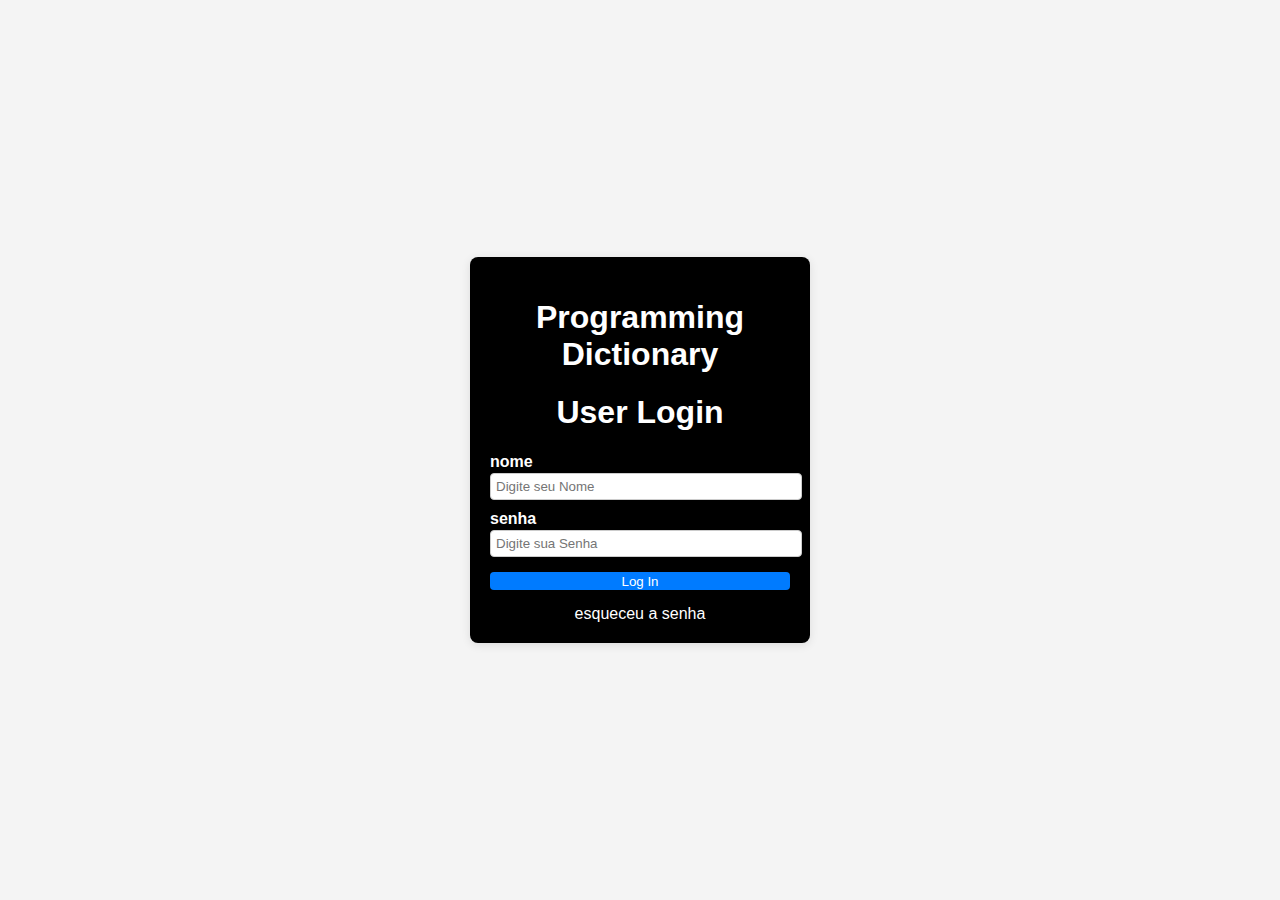
<file: index.html>
<!DOCTYPE html>
<html lang="pt-br">
<head>
    <meta charset="UTF-8">
    <meta name="viewport" content="width=device-width, initial-scale=1.0">
    <title>User Login</title>
    <link rel="stylesheet" href="./src/css/style.css">
    <script src="./src/js/script.js" defer></script> 
</head>
<body>
    <div class="login-container">
        <h1>Programming Dictionary</h1>
        <h1>User Login</h1>
        <form id="login-form">
            <label for="username">nome</label>
            <input type="text" id="username" placeholder="Digite seu Nome" required>
            
            <label for="password">senha</label>
            <input type="password" id="password" placeholder="Digite sua Senha" required>
            
           <button><a href="./dicionario.html">Log In</a></button> 
        </form>
        <div id="feedback"><a href="./senha.html">esqueceu a senha</a></div>
    </div>
</body>
</html>
</file>
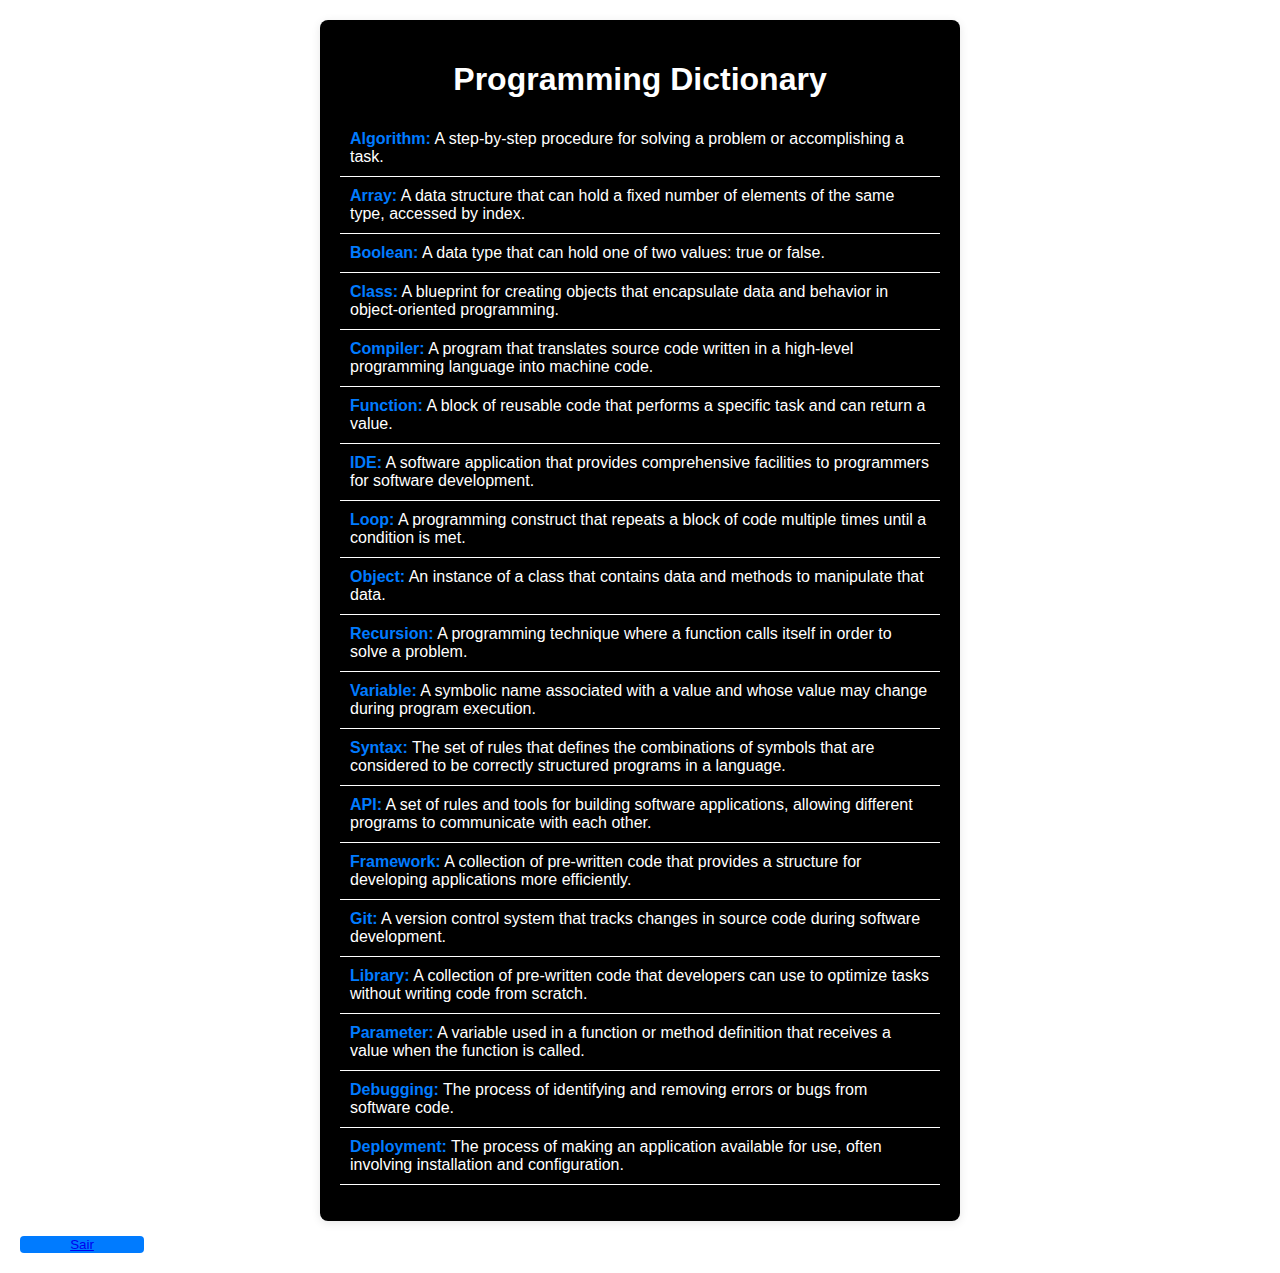
<file: dicionario.html>
<!DOCTYPE html>
<html lang="pt-br">
<head>
    <meta charset="UTF-8">
    <meta name="viewport" content="width=device-width, initial-scale=1.0">
    <link rel="stylesheet" href="./src/css/dicionario.css">
    <script src="./src/js/script.js" defer></script>
    <title>Dicionario</title>
</head>
<body>
    <div class="dictionary-container">
        <h1>Programming Dictionary</h1>
        <ul>
            <table>
            <li><strong>Algorithm:</strong> A step-by-step procedure for solving a problem or accomplishing a task.</li>
            <li><strong>Array:</strong> A data structure that can hold a fixed number of elements of the same type, accessed by index.</li>
            <li><strong>Boolean:</strong> A data type that can hold one of two values: true or false.</li>
            <li><strong>Class:</strong> A blueprint for creating objects that encapsulate data and behavior in object-oriented programming.</li>
            <li><strong>Compiler:</strong> A program that translates source code written in a high-level programming language into machine code.</li>
            <li><strong>Function:</strong> A block of reusable code that performs a specific task and can return a value.</li>
            <li><strong>IDE:</strong> A software application that provides comprehensive facilities to programmers for software development.</li>
            <li><strong>Loop:</strong> A programming construct that repeats a block of code multiple times until a condition is met.</li>
            <li><strong>Object:</strong> An instance of a class that contains data and methods to manipulate that data.</li>
            <li><strong>Recursion:</strong> A programming technique where a function calls itself in order to solve a problem.</li>
            <li><strong>Variable:</strong> A symbolic name associated with a value and whose value may change during program execution.</li>
            <li><strong>Syntax:</strong> The set of rules that defines the combinations of symbols that are considered to be correctly structured programs in a language.</li>
            <li><strong>API:</strong> A set of rules and tools for building software applications, allowing different programs to communicate with each other.</li>
            <li><strong>Framework:</strong> A collection of pre-written code that provides a structure for developing applications more efficiently.</li>
            <li><strong>Git:</strong> A version control system that tracks changes in source code during software development.</li>
            <li><strong>Library:</strong> A collection of pre-written code that developers can use to optimize tasks without writing code from scratch.</li>
            <li><strong>Parameter:</strong> A variable used in a function or method definition that receives a value when the function is called.</li>
            <li><strong>Debugging:</strong> The process of identifying and removing errors or bugs from software code.</li>
            <li><strong>Deployment:</strong> The process of making an application available for use, often involving installation and configuration.</li>
        </table>
        </ul>
    </div>
    <button class="button"><a href="./index.html">Sair</a></button>
</body>
</html>
</file>
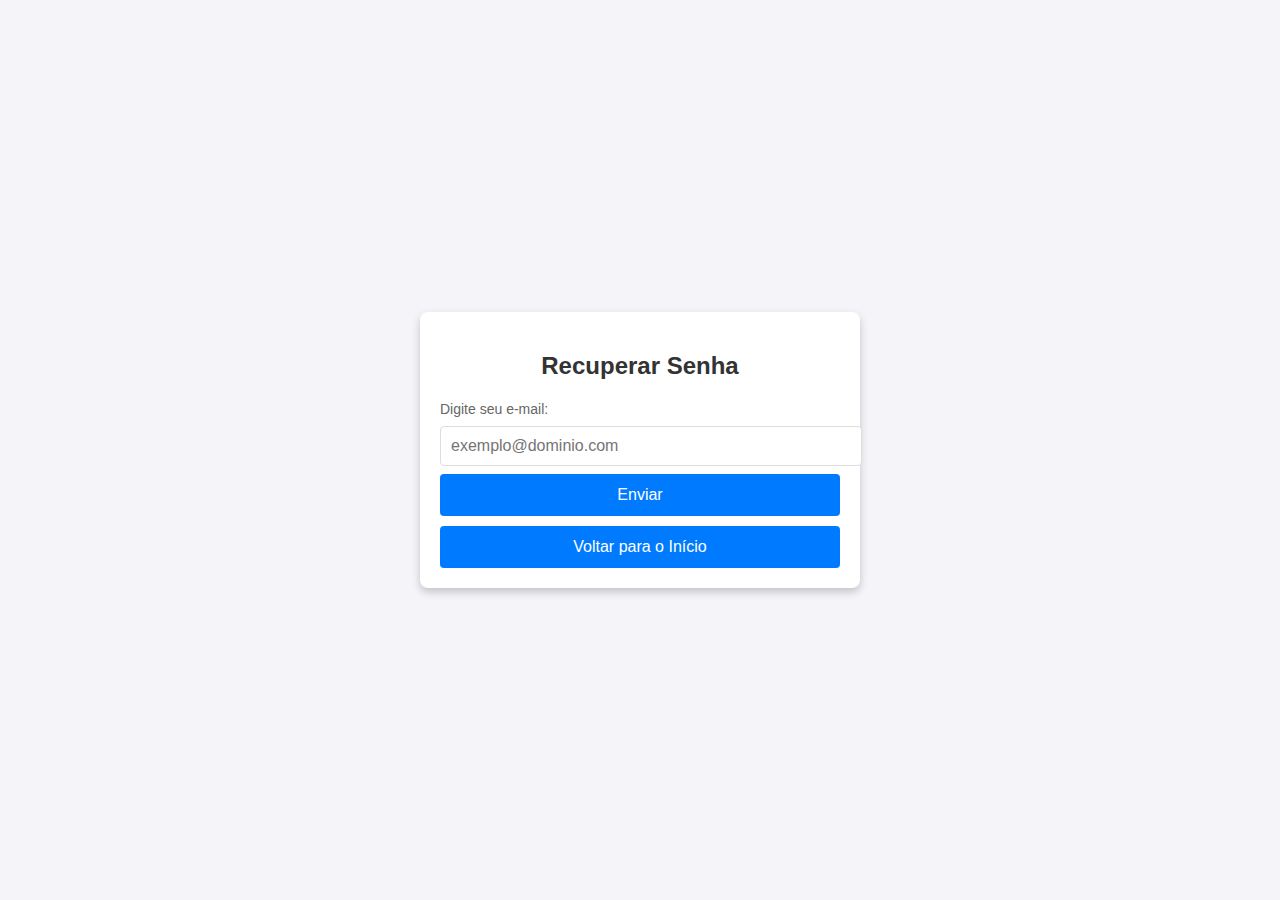
<file: senha.html>
<!DOCTYPE html>
<html lang="pt-br">
<head>
    <meta charset="UTF-8">
    <meta name="viewport" content="width=device-width, initial-scale=1.0">
    <link rel="stylesheet" href="./src/css/senha.css">
    <script src="./src/js/senha.js" defer></script>
    <script src="./src/js/butao.js" defer></script>
    <title>recupere sua senha</title>
</head>
<body>
    <div class="container">
        <h2>Recuperar Senha</h2>
        <form id="recoveryForm">
            <label for="email">Digite seu e-mail:</label>
            <input type="email" id="email" placeholder="exemplo@dominio.com" required>
            <button type="button" class="btn" onclick="recoverPassword()">Enviar</button>
        </form>
        <div class="message" id="message">Instruções de recuperação enviadas para o e-mail fornecido.</div>
        <button type="button" class="btn-back" onclick="goToHome()">Voltar para o Início</button>
    </div>
</body>
</html>
</file>
<file: src/css/style.css>
body {
    font-family: Arial, sans-serif;
    background-color: #f4f4f4;
    display: flex;
    justify-content: center;
    align-items: center;
    height: 100vh;
    margin: 0;
}

.login-container {
    background-color: black;
    border-radius: 8px;
    box-shadow: 0 2px 10px rgba(0, 0, 0, 0.1);
    padding: 20px;
    width: 300px;
    color: rgb(255, 255, 255);
}

h1 {
    text-align: center;
    color: white;
}

label {
    margin-top: 10px;
    display: block;
    font-weight: bold;
}

input[type="text"],
input[type="password"] {
    width: 100%;
    padding: 5px;
    margin-top: 2px;
    border: 1px solid #ccc;
    border-radius: 4px;
}

input[type="text"]:focus,
input[type="password"]:focus {
    border-color: #007bff;
    outline: none;
}

button {
    width: 100%;
    padding: 1px;
    background-color: #007bff;
    color: black;
    border: none;
    border-radius: 4px;
    cursor: pointer;
    margin-top: 15px;
}

button:hover {
    background-color: #0056b3;
}

a {
    display: block;
    text-align: center;
    margin-top: 1px;
    color: white;
    text-decoration: none;
}

a:hover {
    text-decoration: underline;
}

#feedback {
    color: red;
    text-align: center;
    margin-top: 15px;
}
</file>
<file: src/css/dicionario.css>
body {
    font-family: Arial, sans-serif;
    background-color:white;
    margin: 0;
    padding: 20px;
}

.dictionary-container {
    background-color: black;
    border-radius: 8px;
    box-shadow: 0 2px 10px rgba(0, 0, 0, 0.1);
    padding: 20px;
    max-width: 600px;
    margin: auto;
}

h1 {
    text-align: center;
    color:white;
}

ul {
    list-style-type: none;
    padding: 0;
}

li {
    background-color: rgb(0, 0, 0);
    color: white;
    padding: 10px;
    border-bottom: 1px solid rgb(255, 255, 255);
    
}

li:last-child {
    border-bottom: none;
}

strong {
    color: #007bff;
}

.button{
    width: 10%;
    padding: 1px;
    background-color: #007bff;
    color: black;
    border: none;
    border-radius: 4px;
    cursor: pointer;
    margin-top: 15px;
}
</file>
<file: src/css/senha.css>
body {
    font-family: Arial, sans-serif;
    display: flex;
    justify-content: center;
    align-items: center;
    height: 100vh;
    margin: 0;
    background-color: #f4f4f9;
}
.container {
    width: 100%;
    max-width: 400px;
    padding: 20px;
    background-color: #fff;
    border-radius: 8px;
    box-shadow: 0 4px 8px rgba(0, 0, 0, 0.2);
}
h2 {
    text-align: center;
    color: #333;
}
label {
    font-size: 14px;
    color: #666;
}
input[type="email"] {
    width: 100%;
    padding: 10px;
    margin: 8px 0;
    border-radius: 4px;
    border: 1px solid #ddd;
    font-size: 16px;
}
.btn {
    width: 100%;
    padding: 12px;
    background-color: #007bff;
    color: white;
    border: none;
    border-radius: 4px;
    cursor: pointer;
    font-size: 16px;
}
.btn:hover {
    background-color: #0056b3;
}
.message {
    display: none;
    margin-top: 10px;
    color: #28a745;
    text-align: center;
}
.btn-back {
    width: 100%;
    padding: 12px;
    background-color: #007bff; /* Cor cinza */
    color: white;
    border: none;
    border-radius: 4px;
    cursor: pointer;
    font-size: 16px;
    margin-top: 10px;
}
.btn-back:hover {
    background-color: #2e7bb6; /* Cor cinza escuro no hover */
}
</file>
